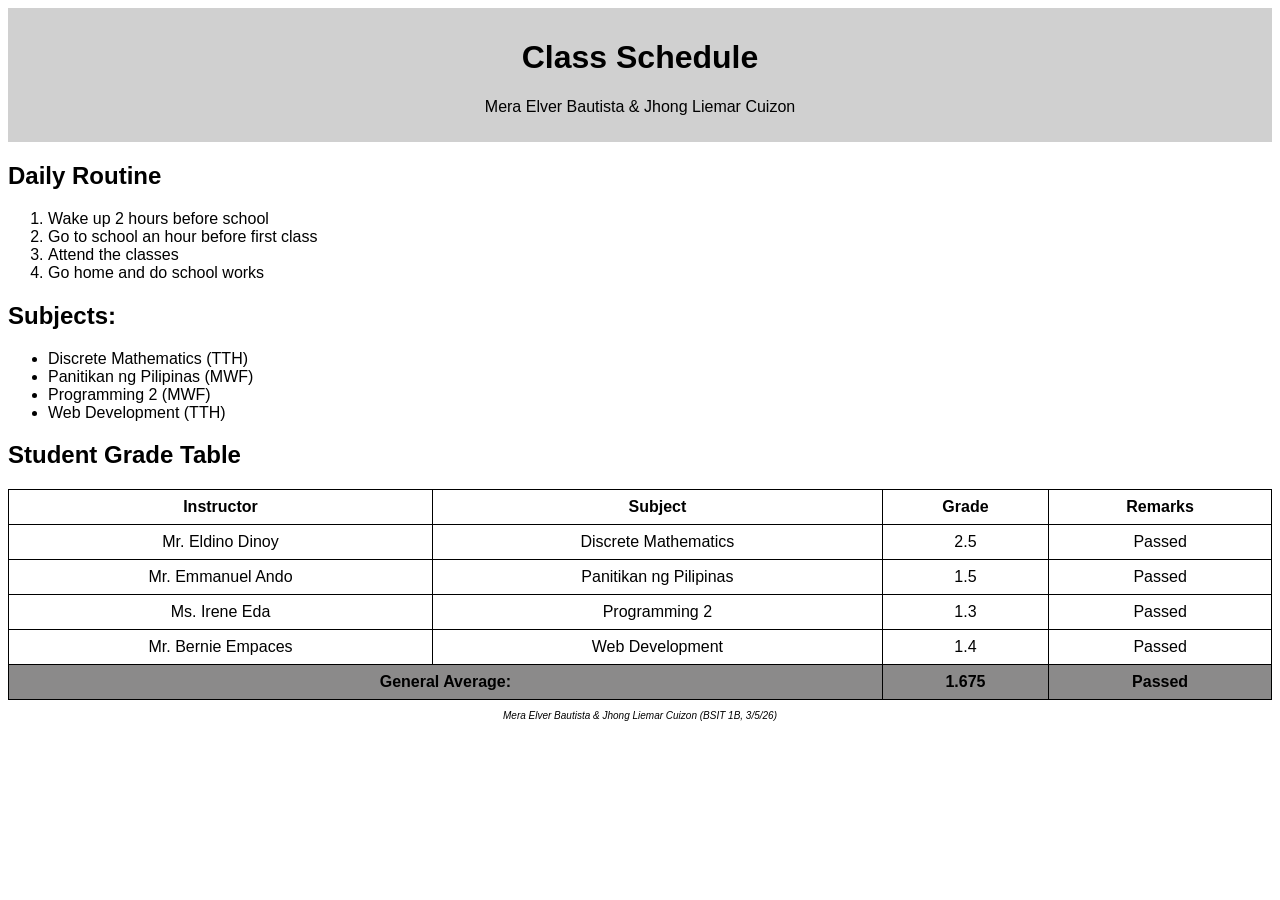
<file: index.html>
<!DOCTYPE html>
<html lang="en">
<head>
    <meta charset="UTF-8">
    <title>Class Schedule Page</title>
    <link rel="stylesheet" href="styles.css">
    
</head>
<body>


<header>
    <h1> Class Schedule</h1>
    <p>Mera Elver Bautista & Jhong Liemar Cuizon</p>
</header>

<main>
    <h2>Daily Routine</h2>
    <ol>
       
        <li>Wake up 2 hours before school</li>
        <li> Go to school an hour before first class</li>
        <li> Attend the classes</li>
        <li> Go home and do school works</li>
    </ol>

    <h2> Subjects:</h2>
    <ul>
        
        <li>Discrete Mathematics (TTH)</li>
        <li>Panitikan ng Pilipinas (MWF)</li>
        <li>Programming 2 (MWF)</li>
        <li>Web Development (TTH)</li>
        
        
    </ul>


    <h2>Student Grade Table</h2>
    <table>
        <thead>
            <tr>
                <th>Instructor</th>
                <th>Subject</th>
                <th>Grade</th>
                <th>Remarks</th>
            </tr>
        </thead>
        <tbody>
            <tr>
                <td> Mr. Eldino Dinoy</td>
                <td>Discrete Mathematics</td>
                <td>2.5</td>
                <td> Passed </td>
            </tr>
            <tr>
               <td> Mr. Emmanuel Ando</td>
                <td>Panitikan ng Pilipinas</td>
                <td> 1.5</td>
                <td> Passed </td>
            </tr>
            <tr>
                <td> Ms. Irene Eda</td>
                <td>Programming 2</td>
                <td> 1.3</td>
                <td> Passed </td>
            </tr>

            <tr>
                <td> Mr. Bernie Empaces</td>
                <td> Web Development</td>
                <td>1.4</td>
                <td> Passed </td>
            </tr>
        </tbody>
        <tfoot>
            <tr>
                <td colspan="2">General Average: </td>
                <td> 1.675 </td>
                <td> Passed </td>
            </tr>
        </tfoot>
    </table>

</main>

<footer>
    <p> Mera Elver Bautista & Jhong Liemar Cuizon (BSIT 1B, 3/5/26)</p>
</footer>

</body>
</html>
</file>
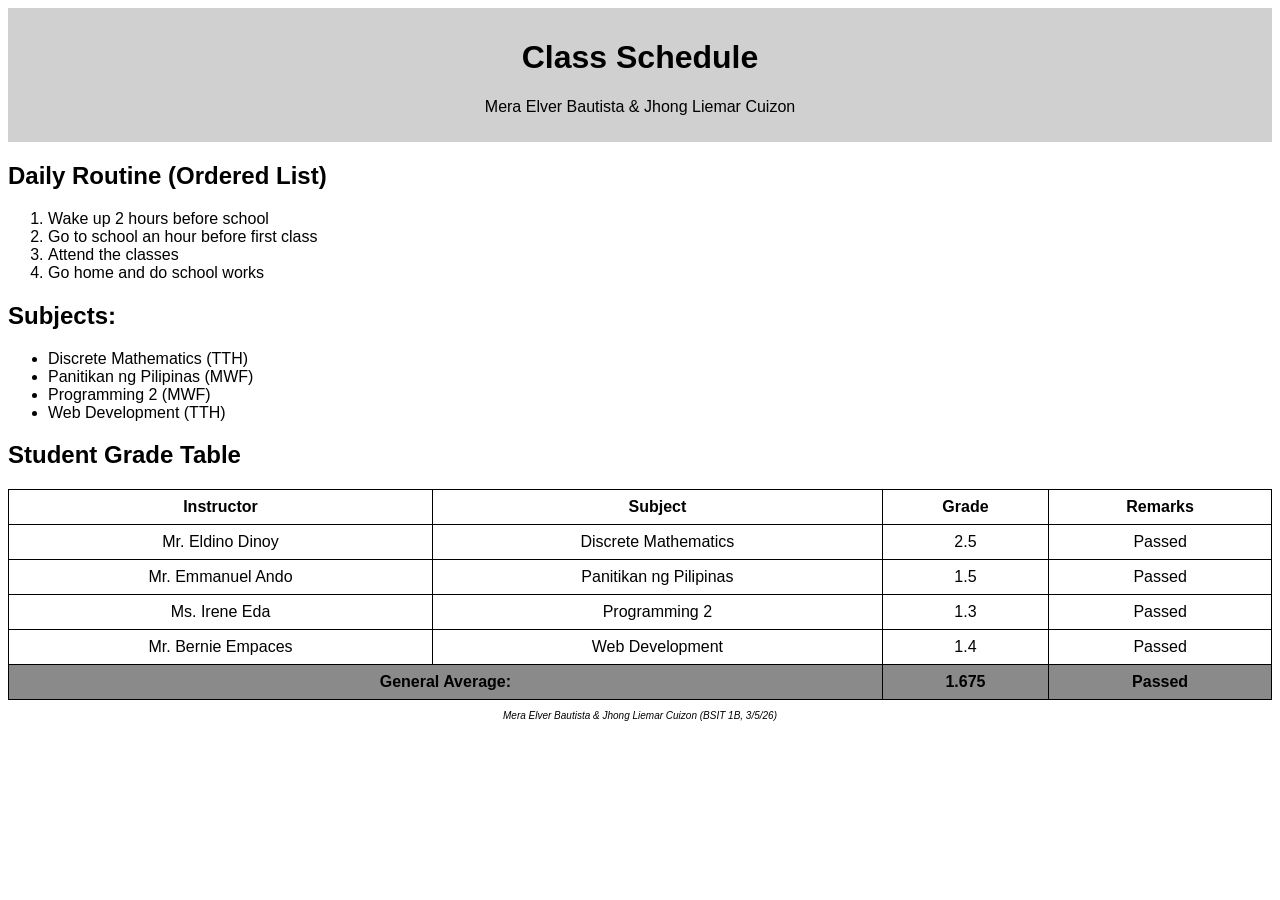
<file: main.html>
<!DOCTYPE html>
<html lang="en">
<head>
    <meta charset="UTF-8">
    <title>Class Schedule Page</title>
    <link rel="stylesheet" href="styles.css">
    
</head>
<body>

<header>
    <h1> Class Schedule</h1>
    <p>Mera Elver Bautista & Jhong Liemar Cuizon</p>
</header>

<main>
    <h2>Daily Routine (Ordered List)</h2>
    <ol>
       
        <li>Wake up 2 hours before school</li>
        <li> Go to school an hour before first class</li>
        <li> Attend the classes</li>
        <li> Go home and do school works</li>
    </ol>

    <h2> Subjects:</h2>
    <ul>
        
        <li>Discrete Mathematics (TTH)</li>
        <li>Panitikan ng Pilipinas (MWF)</li>
        <li>Programming 2 (MWF)</li>
        <li>Web Development (TTH)</li>
        
        
    </ul>


    <h2>Student Grade Table</h2>
    <table>
        <thead>
            <tr>
                <th>Instructor</th>
                <th>Subject</th>
                <th>Grade</th>
                <th>Remarks</th>
            </tr>
        </thead>
        <tbody>
            <tr>
                <td> Mr. Eldino Dinoy</td>
                <td>Discrete Mathematics</td>
                <td>2.5</td>
                <td> Passed </td>
            </tr>
            <tr>
               <td> Mr. Emmanuel Ando</td>
                <td>Panitikan ng Pilipinas</td>
                <td> 1.5</td>
                <td> Passed </td>
            </tr>
            <tr>
                <td> Ms. Irene Eda</td>
                <td>Programming 2</td>
                <td> 1.3</td>
                <td> Passed </td>
            </tr>

            <tr>
                <td> Mr. Bernie Empaces</td>
                <td> Web Development</td>
                <td>1.4</td>
                <td> Passed </td>
            </tr>
        </tbody>
        <tfoot>
            <tr>
                <td colspan="2">General Average: </td>
                <td> 1.675 </td>
                <td> Passed </td>
            </tr>
        </tfoot>
    </table>

</main>

<footer>
    <p> Mera Elver Bautista & Jhong Liemar Cuizon (BSIT 1B, 3/5/26)</p>
</footer>

</body>
</html>
</file>
<file: styles.css>
body {
    font-family: "Google Sans", sans-serif;
   
}

header {
    background-color: #d0d0d0;
    padding: 10px;
    text-align: center;
}

table {
    border-collapse: collapse;
    width: 100%;
    margin-top: 20px;
}

table, th, td {
    border: 1px solid black;
}

th, td {
    padding: 8px;
    text-align: center;
}

tfoot {
    font-weight: bold;
    background-color: #8b8a8a;
}
footer {
    font-weight:light;
    font-style: italic;
    font-size: 10px;
    text-align: center;
}
</file>
